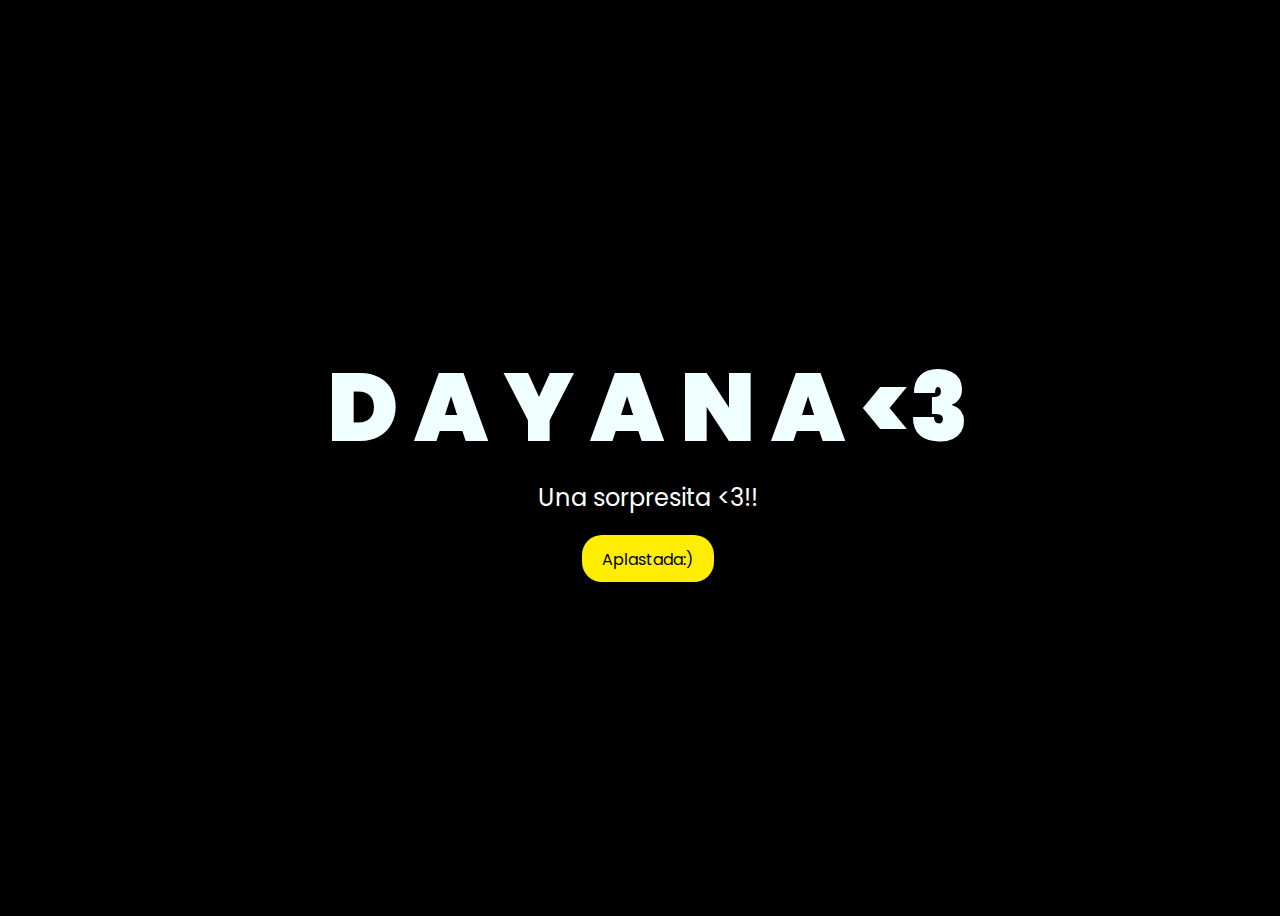
<file: Flores Amarillas/index.html>
<!DOCTYPE html>
<html lang="en">
<head>
    <meta charset="UTF-8">
    <meta http-equiv="X-UA-Compatible" content="IE=edge">
    <meta name="viewport" content="width=device-width, initial-scale=1.0">
    <link rel="stylesheet" href="style.css">
    <link rel="icon" href="flowers.png" type="image/x-icon">
    <title>Regalito virtual</title>
</head>
<body >
    <div class="greetings">

        <span>D</span>
        <span>A</span>
        <span>Y</span>
        <span>A</span>
        <span>N</span>
        <span>A</span>
        <span><3</span>
    </div>
    <div class="greetings">
        <span></span>
        <span></span>
        <span></span>
        <span></span>
        <span></span>
        <span></span>
    </div>
    <div class="description">
        <span>Una sorpresita <3!!</span>
    </div>
    <div class="button">
        <button>
            <a href="displey.html">Aplastada:)</a>
        </button>
    </div>
    <audio autoplay>
        <source src="lugar favorito.mp3" type="audio/mpeg">
        <source src="lugar favorito.mp3" type="audio/ogg">
    </audio>
</body>
</html>
</file>
<file: Flores Amarillas/style.css>
@import url('https://fonts.googleapis.com/css2?family=Poppins:ital,wght@0,500;1,900&display=swap');
*{
    font-family: 'Poppins',cursive;
}
body{
    color: azure;
    width: 100%;
    height: 100vh;
    display: flex;
    flex-direction: column;
    align-items: center;
    justify-content: center;
    background-color: rgb(0, 0, 0);
}
.greetings{
    font-size: 6rem;
    font-weight: 900;
}
.greetings > span{
    animation: glow 2.5s ease-in-out infinite;
}
@keyframes glow{
    0%, 100%{
        color: #fff;
        text-shadow: 0 0 12px #00fd0d, 0 0 50px #00fd0d, 0 0 100px #00fd0d;
    }
    10%, 90%{
        color: #8b8b8b;
        text-shadow: none;
    }
}
.greetings > span:nth-child(2){
    animation-delay: .2s ;
}
.greetings > span:nth-child(3){
    animation-delay: .4s ;
}
.greetings > span:nth-child(4){
    animation-delay: .6s;
}
.greetings > span:nth-child(5){
    animation-delay: .8s;
}

.description{
    font-size: 1.5rem;
    margin-bottom: 20px;
}

.button a{
    text-decoration: none;
    font-size: 1rem;
    color: #5e2c15;
}

@media screen and (max-width:574px){
    .greetings{
        display: block;
        font-size: 3rem;
        font-weight: 500;
        text-align: center;
    }
    .description{
        font-size: 1rem;
    }
    
    .button a{
        font-size: .5rem;
    }
}

.description{
    color: #ffffff;
}

/* Estilo para el botón */
.button button {
    background-color: rgb(255, 238, 0); /* Fondo amarillo */
    border: none; /* Sin bordes */
    padding: 10px 20px; /* Ajusta el relleno según tu preferencia */
    font-size: 18px; /* Tamaño de fuente */
    cursor: pointer;
    position: relative; /* Necesario para el resplandor */
    border-radius: 20px; /* Esquinas redondeadas */
    transition: background-color 0.3s ease-in-out; /* Transición suave para el color de fondo */
  }
  
  /* Estilo para el enlace dentro del botón */
  .button button a {
    text-decoration: none; /* Elimina el subrayado del enlace */
    color: inherit; /* Hereda el color del texto del botón */
  }
  
  /* Efecto de resplandor al pasar el cursor sobre el botón */
  .button button:hover {
    background-color: rgb(251, 255, 0); /* Cambia el color de fondo al pasar el mouse a naranja */
    box-shadow: 0 0 10px rgb(251, 255, 0), 0 0 20px yellow, 0 0 30px yellow; /* Efecto de resplandor amarillo */
  }
</file>
